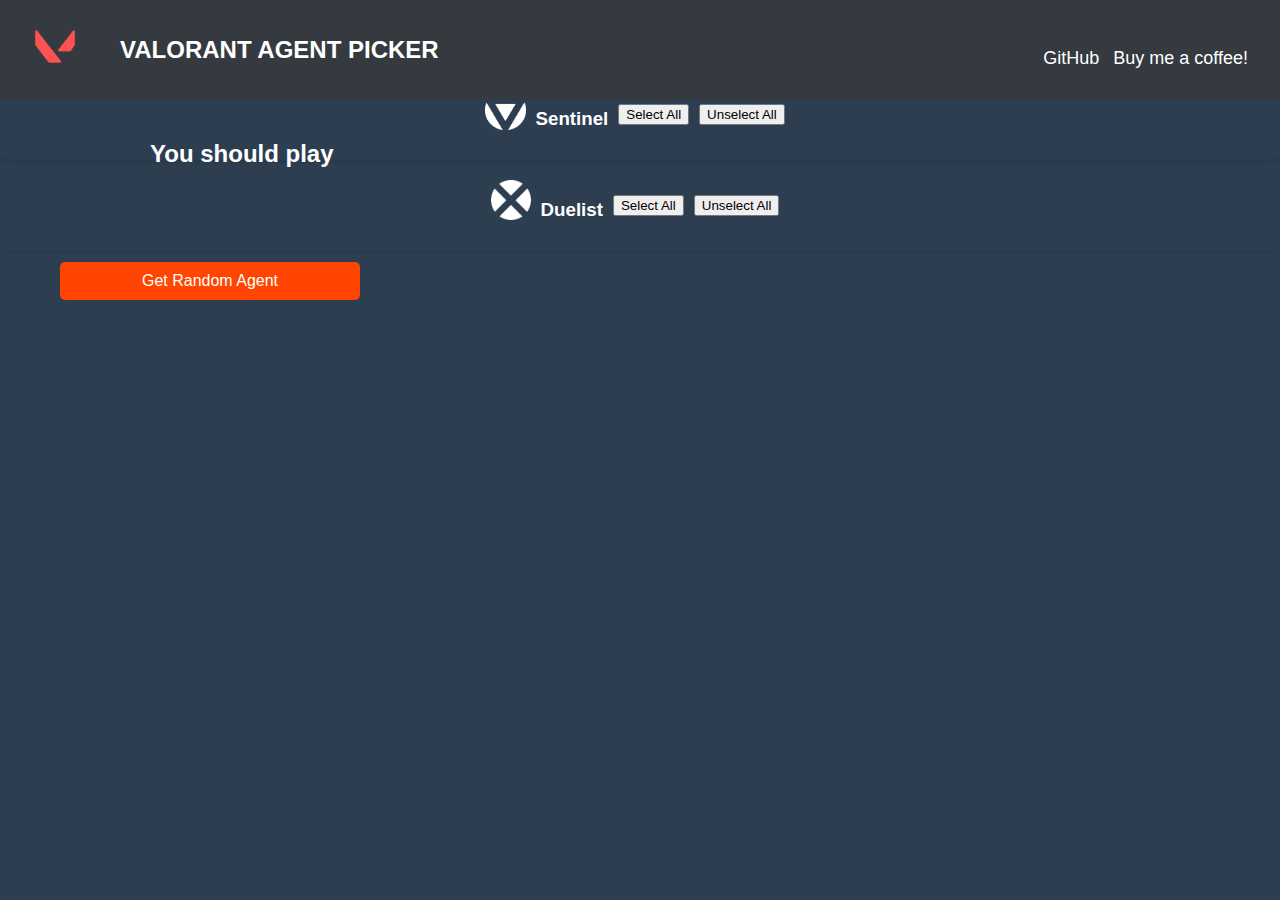
<file: client/html/index.html>
<!DOCTYPE html>
<html lang="en">
<head>
    <meta charset="UTF-8">
    <meta name="viewport" content="width=device-width, initial-scale=1.0">
    <title>VALORANT AGENT PICKER</title>
    <!--
        Added website meta description for SEO. https://developers.google.com/search/docs/crawling-indexing/special-tags
        There are many more meta tags needed.
    -->
    <meta name="description" content="Valorant Agent Picker/Randomizer.">
    <link rel="stylesheet" href="/client/css/index.css">
</head>
<body>
    <header>
        <img src="/client/images/VAL-LOGO.png" class="v-logo">
        <h1 class="title">VALORANT AGENT PICKER</h1>
        <nav>
            <ul>
                <!--
                    Specifying that we want these external links to be opened in another tab
                    and not to trust them.

                    https://www.w3schools.com/tags/att_a_target.asp
                    https://developer.mozilla.org/en-US/docs/Web/HTML/Attributes/rel/noopener
                -->
                <a target="_blank" href="https://github.com/SBUSTO" rel="noreferrer">GitHub</a>
                <a target="_blank"  href="https://ko-fi.com/o__0xD" rel="noreferrer">Buy me a coffee!</a>
            </ul>
        </nav>
    </header>
    <section>
        <aside>
            <h2 id="selected-agent">You should play</h2>
            <div id="portrait"></div>
        </aside>
    </section>
    <section id="top">
        <!-- Dynamically generated content here -->
    </section>
    <div id="main">
        <h2>Filter Agents</h2>
        <p>Select the agents you wish to play and click in the "Get Random Agent" button to get a random agent from the selected ones.</p>
        <p>You have no agents selected, so all agents are being considered by default.</p>
    </div>
    <div id="filter-agents">
        <div id="categories-container">
        <div id="controller" class="role-container">
            <img src="/client/images/ControllerClassSymbol.webp" class="role-logo">
            <br>
            <h3>Controller</h3>
            <button id="select-all-controller">Select All</button>
            <button id="unselect-all-controller">Unselect All</button>
        </div>
        <div id="initiator" class="role-container">
            <img src="/client/images/InitiatorClassSymbol.webp" class="role-logo">
            <h3>Initiator</h3>
            <button id="select-all-initiator">Select All</button>
            <button id="unselect-all-initiator">Unselect All</button>
            <br>
        </div>
        <div id="sentinel" class="role-container">
            <img src="/client/images/SentinelClassSymbol.webp" class="role-logo">
            <h3>Sentinel</h3>
            <button id="select-all-sentinel">Select All</button>
            <button id="unselect-all-sentinel">Unselect All</button>
            <br>
        </div>
        <div id="duelist" class="role-container">
            <img src="/client/images/4987-duelist-valorant.png" class="role-logo">
            <h3>Duelist</h3>
            <button id="select-all-duelist">Select All</button>
            <button id="unselect-all-duelist">Unselect All</button>
            <br>
        </div>
        </div>
    </div>
    <div id="agents"></div>
    <!--
        We want to wait for the HTML content to load in the browser so let's defer this script until then using the defer keyword
       (https://www.w3schools.com/tags/att_script_defer.asp)
    -->
    <script src="/client/js/index.js" defer></script>
</body>
</html>
</file>
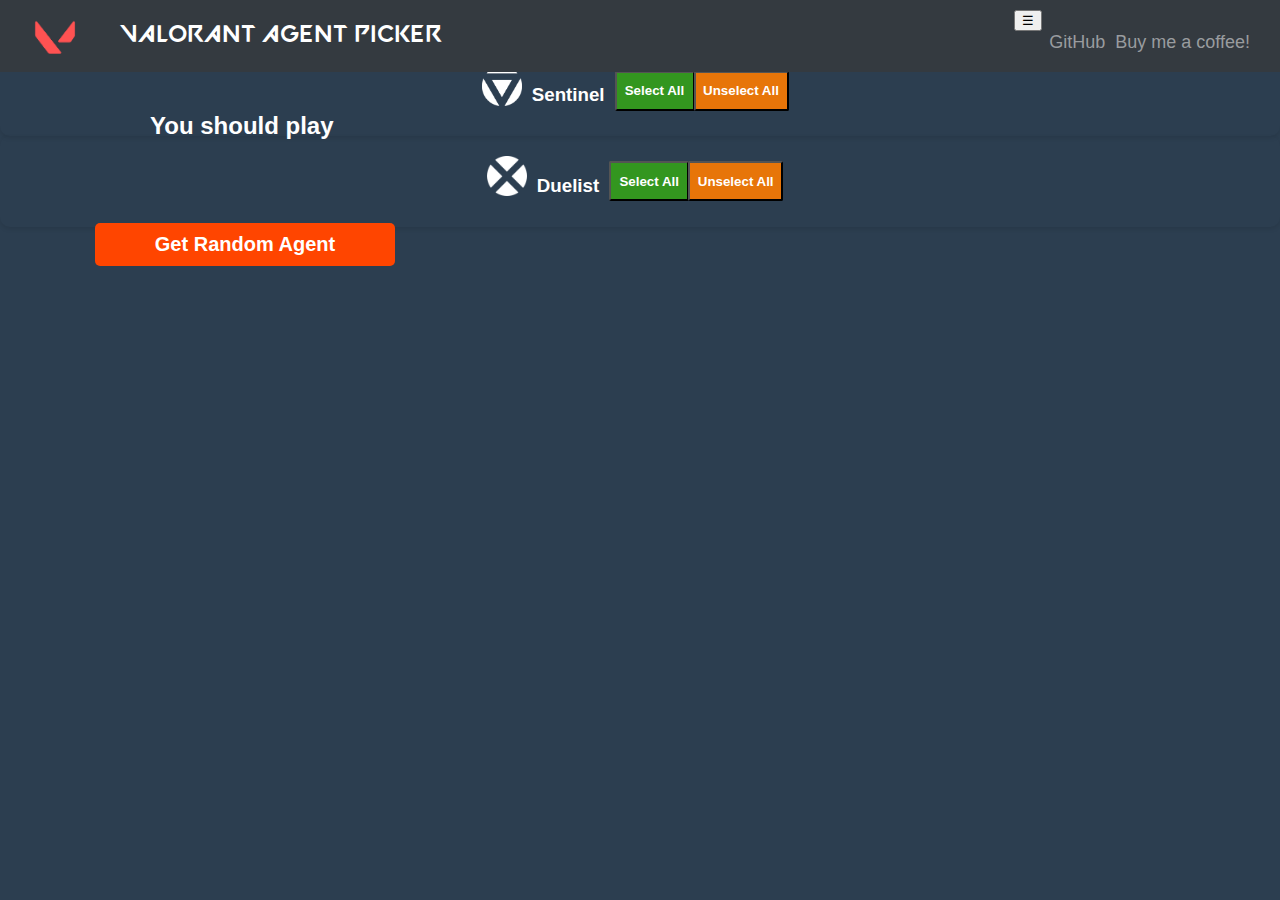
<file: client/src/index.html>
<!DOCTYPE html>
<html lang="en">
<head>
    <meta charset="UTF-8">
    <meta name="viewport" content="width=device-width, initial-scale=1.0">
    <title>VALORANT AGENT PICKER</title>
    <meta name="description" content="Valorant Agent Picker/Randomizer.">
    <link rel="stylesheet" href="/client/src/css/index.css" type="text/css">
</head>
<body>
    <header>
        <img src="/client/src/assets/val-logo.png" class="v-logo">
        <h1 class="title">VALORANT AGENT PICKER</h1>
        <nav>
            <button class="burger-menu" id="burgerMenu">
                &#9776;
            </button>
            <ul id="navLinks">
                <a target="_blank" href="https://github.com/SBUSTO" rel="noreferrer">GitHub</a>
                <a target="_blank"  href="https://ko-fi.com/o__0xD" rel="noreferrer">Buy me a coffee!</a>
            </ul>
        </nav>
    </header>
    <section>
        <aside>
            <h2 id="selected-agent">You should play</h2>
            <div id="portrait"></div>
        </aside>
    </section>
    <section id="top">
        <!-- Dynamically generated content here -->
    </section>
    <div id="main">
        <h2>Filter Agents</h2>
        <p>Select the agents you wish to play and click in the "Get Random Agent" button to get a random agent from the selected ones.</p>
        <p>You have no agents selected, so all agents are being considered by default.</p>
    </div>
    <div id="filter-agents">
        <div id="categories-container">
        <div id="controller" class="role-container">
            <img src="/client/src/assets/ControllerClassSymbol.webp" class="role-logo">
            <br>
            <h3>Controller</h3>
            <button id="select-all-controller" class="selectAllBtn">Select All</button>
            <button id="unselect-all-controller" class="unselectAllBtn">Unselect All</button>
        </div>
        <div id="initiator" class="role-container">
            <img src="/client/src/assets/InitiatorClassSymbol.webp" class="role-logo">
            <h3>Initiator</h3>
            <button id="select-all-initiator" class="selectAllBtn">Select All</button>
            <button id="unselect-all-initiator" class="unselectAllBtn">Unselect All</button>
            <br>
        </div>
        <div id="sentinel" class="role-container">
            <img src="/client/src/assets/SentinelClassSymbol.webp" class="role-logo">
            <h3>Sentinel</h3>
            <button id="select-all-sentinel" class="selectAllBtn">Select All</button>
            <button id="unselect-all-sentinel" class="unselectAllBtn">Unselect All</button>
            <br>
        </div>
        <div id="duelist" class="role-container">
            <img src="/client/src/assets/4987-duelist-valorant.png" class="role-logo">
            <h3>Duelist</h3>
            <button id="select-all-duelist" class="selectAllBtn">Select All</button>
            <button id="unselect-all-duelist" class="unselectAllBtn">Unselect All</button>
            <br>
        </div>
        </div>
    </div>
    <div id="agents"></div>
    <!--
        We want to wait for the HTML content to load in the browser so let's defer this script until then using the defer keyword
       (https://www.w3schools.com/tags/att_script_defer.asp)
    -->
    <script src="/client/src/js/index.js" defer></script>
</body>
</html>
</file>
<file: client/css/index.css>
* {
box-sizing: border-box;

}

body {
    background-color: #2C3E50;
    color: white;
    margin: 0;
    font-family: Arial, Helvetica, sans-serif;
}

header {
    display: flex;
    flex-direction: row;
    background-color: #343a40;
    padding: 0;
    position: relative;
    box-shadow: 0 2px 5px rgba(0, 0, 0, 0,1);
}

.title {
    color: white;
    margin-left: 20px;
    padding: 20px;
    font-size: 24px;
}

.v-logo {
    height: 50px;
    margin-top: 20px;
    margin-left: 30px;
}

nav {
    margin: 15px;
    padding: 20px;
    right: 0;
    position: absolute;
}

nav ul {
    list-style-type: none;
    display: flex;
    gap: 20px;
    margin-left: auto;

}

nav a {
    color: white;
    text-decoration: none;
    font-size: 18px;
    margin: -3px;
    border-radius: 5px;
    transition: background-color 0.3s ease;
}

nav a:hover {
    background-color: #495057;
}

#top {
    display: flex;
    flex-wrap: wrap;
    gap: 20px;
    padding: 20px;
    color: white;
    display: flex;    
}



#agent-img {
    max-width: 375px;
    margin-left: -100px;
    border-radius: 10px;
    margin-bottom: 10px;
    height: auto;
    width: auto;
}

.agent-img {
    width: 50px;
    height: auto;
    transition: transform 0.3s ease;
}

.agent-img:hover {
    transform: scale(1.1);
}

aside {
    margin-left: 130px;
    padding: 20px;
    border-radius: 10px;
    align-content: center;

    
}

.role-logo {
    height: 40px;
    display: flex;
    margin-bottom: 10px;
}

.random-agent-button {
    background-color: #FF4500;
    color: white;
    padding: 10px 20px;
    border: none;
    border-radius: 5px;
    font-size: 16px;
    cursor: pointer;
    width: 100%;
    max-width: 300px;
    display: block;
    text-align: center;
    width: 300px;
    margin-left: 40px;
}


.role-container {
    display: flex;
    align-items: center;
    justify-content: center;
    gap: 10px;
    padding: 20px;
    border-radius: 10px;
    box-shadow: 0 2px 5px rgba(0, 0, 0, 0.1);
}

.role-container h3 {
    margin-bottom: 10px;
}


.select-all-buttons {
    display: flex;
    gap: 10px;
}

.select-all-buttons button {
    color: white;
}


#main {
    display: flex;
    flex-direction: column;
    align-items: center;
    margin-top: -600px;
}


@media (max-width: 768px) {
    #agents button {
        width: calc(100% 2 - 20px);
    }
}

@media (max-width: 480px) {
    #agents button {
        width: 100%;
    }
}
</file>
<file: client/src/css/index.css>
* {
box-sizing: border-box;

}

body {
    background-color: #2C3E50;
    color: white;
    margin: 0;
    font-family: Arial, Helvetica, sans-serif;
}

header {
    display: flex;
    flex-direction: row;
    background-color: #343a40;
    padding: 0px;
    line-height: 0; 
    position: relative;
    box-shadow: 0 2px 5px rgba(0, 0, 0, 0,1);
    align-items: center;
}

@font-face {
    font-family: 'CustomFont';
    src: url('/client/src/assets/Valorant\ Font.ttf') format('truetype');
}

.title {
    color: white;
    margin-left: 20px;
    padding: 20px;
    font-size: 24px;
    font-family: 'CustomFont', sans-serif;
    font-weight: 30;
}

.v-logo {
    height: 50px;
    margin-left: 30px;
}

nav {
    margin: 15px;
    padding: 20px;
    right: 0;
    position: absolute;
}

nav ul {
    list-style-type: none;
    display: flex;
    gap: 20px;
    margin-left: auto;

}

nav a {
    color: #999C9F;
    text-decoration: none;
    font-size: 18px;
    margin: -5px;
    border-radius: 5px;
    transition: background-color 0.3s ease;
}

nav a:hover {
    background-color: #495057;
}

#top {
    display: flex;
    flex-wrap: wrap;
    gap: 20px;
    padding: 30px;
    color: white; 
}


#agent-img {
    max-width: 375px;
    margin-left: -100px;
    border-radius: 10px;
    margin-bottom: 10px;
    height: auto;
    width: auto;
}

.agent-img {
    width: 50px;
    height: auto;
    transition: transform 0.3s ease;
}

#agent-img:hover {
    transform: scale(1.1);
}

#agent-name {
    margin-left: 50px;
    font-weight: bold;
    font-size: 25px;
}

aside {
    margin-left: 130px;
    padding: 20px;
    border-radius: 10px;
    align-content: center;

    
}

.role-logo {
    height: 40px;
    display: flex;
    margin-bottom: 10px;
}

.random-agent-button {
    background-color: #FF4500;
    color: white;
    padding: 10px 20px;
    border: none;
    border-radius: 5px;
    font-size: 16px;
    cursor: pointer;
    width: 100%;
    max-width: 300px;
    display: block;
    text-align: center;
    width: 300px;
    margin-left: 65px;
    margin-top: -30px;
    font-weight: bold;
    font-size: 20px;
}


.role-container {
    display: flex;
    align-items: center;
    justify-content: center;
    gap: 10px;
    padding: 20px;
    border-radius: 10px;
    box-shadow: 0 2px 5px rgba(0, 0, 0, 0.1);
}

.role-container h3 {
    margin-bottom: 10px;
}


#main {
    display: flex;
    flex-direction: column;
    align-items: center;
    margin-top: -600px;
}


.selectAllBtn {
    background-color: #33961F;
    color: white;
    width: 80px;
    height: 40px;
    border-radius: 2px;
    font-weight: bold;
}

.unselectAllBtn{
    background-color: #E77509;
    color: white;
    width: 95px;
    height: 40px;
    border-radius: 2px;
    font-weight: bold;
    margin-left: -11px;
}


@media (max-width: 768px) {
    #agents button {
        width: calc(100% 2 - 20px);
    }
    nav ul {
        display: none;
        flex-direction: column;
        position: absolute;
        top: 70px;
        right: 20px;
        background-color: #343a40;
    }
    nav ul.active {
        display: flex;
    }
    #agent-img {
        margin-left: 0;
        max-width: 100%;
    }
    .random-agent-button {
        margin-left: 0;
        width: 100%;
        max-width: none;
    }
    .burger-menu {
        display: block;
        top: 20px;
        background-color: lightgrey;
        border-radius: 5px;
        cursor: pointer;
        
    }
}

@media (max-width: 480px) {
    .agents button {
        width: 50%;
    } 
    .role-container {
        display: grid;
        
    }

    nav {
    }

    .title {
        font-size: 20px;
        margin-left: -15px;
    }
}
</file>
